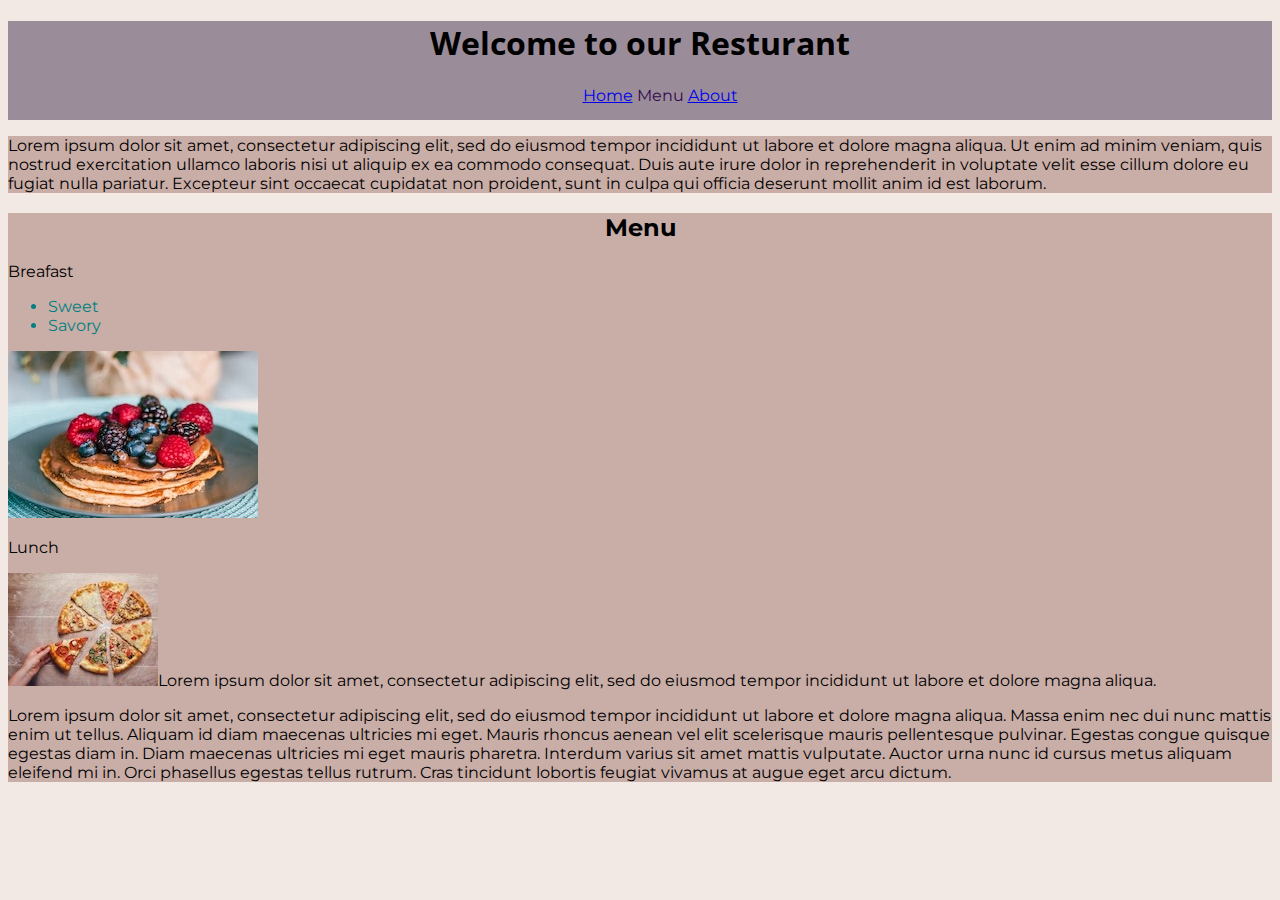
<file: index.html>
<!DOCTYPE html>
<html lang="en">
<head>
    <meta charset="UTF-8">
    <title>Resturant</title>
    <link href="css/stylesheet.css" rel="stylesheet"/>
    <link href="https://fonts.googleapis.com/css2?family=Open+Sans&display=swap" rel="stylesheet">
    <link href="https://fonts.googleapis.com/css2?family=Montserrat:wght@300&display=swap" rel="stylesheet">
</head>
<body>
    <header>
        <h1>Welcome to our Resturant</h1>
        <nav>
            <ul>
                <li><a href="index.html">Home</a></li>
                <li>Menu</li>
                <li><a href="misc/about.html">About</a></li>
            </ul>
        </nav>
    </header>
    <main>
        <article>
            <p>
                Lorem ipsum dolor sit amet, consectetur adipiscing elit,
                sed do eiusmod tempor incididunt ut labore et dolore magna aliqua. 
                Ut enim ad minim veniam, 
                quis nostrud exercitation ullamco laboris nisi ut aliquip ex ea commodo consequat. 
                Duis aute irure dolor in reprehenderit in voluptate velit esse cillum dolore eu fugiat nulla pariatur. 
                Excepteur sint occaecat cupidatat non proident, sunt in culpa qui officia deserunt mollit anim id est laborum.
            </p>
        </article>
        <article>
            <h2>Menu</h2>
            <p>Breafast</p>
                <ul style="color: teal;">
                    <li>Sweet</li>
                    <li>Savory</li>
                </ul>
                <img src="images/pancake.jpg" alt="picture of pancakes" >
            <p>Lunch</p>
                <P><img src="images/pizza.jpg">Lorem ipsum dolor sit amet, consectetur adipiscing elit, sed do eiusmod tempor incididunt ut labore et dolore magna aliqua.</P>
                <p>Lorem ipsum dolor sit amet, consectetur adipiscing elit, sed do eiusmod tempor incididunt ut labore et dolore magna aliqua. Massa enim nec dui nunc mattis enim ut tellus. Aliquam id diam maecenas ultricies mi eget. Mauris rhoncus aenean vel elit scelerisque mauris pellentesque pulvinar. Egestas congue quisque egestas diam in. Diam maecenas ultricies mi eget mauris pharetra. Interdum varius sit amet mattis vulputate. Auctor urna nunc id cursus metus aliquam eleifend mi in. Orci phasellus egestas tellus rutrum. Cras tincidunt lobortis feugiat vivamus at augue eget arcu dictum.</p>
        </article>
    </main> 
</body>
</html>
</file>
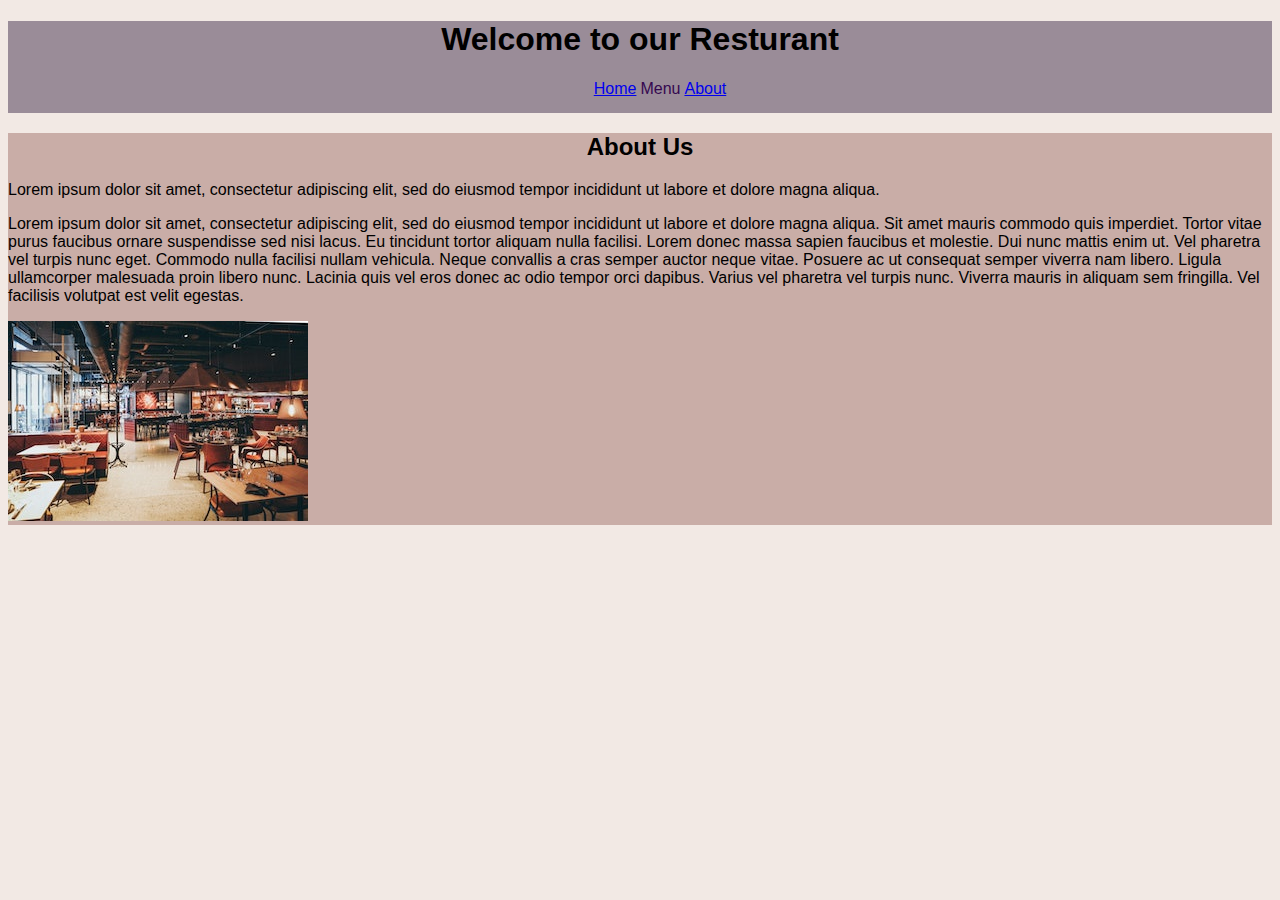
<file: misc/about.html>
<!DOCTYPE html>
<html lang="en">
<head>
    <meta charset="UTF-8">
    <title>About</title>
    <link href="../css/stylesheet.css" rel="stylesheet"/>
</head>
<body>
    <header>
        <h1>Welcome to our Resturant</h1>
        <nav>
            <ul>
                <li><a href="../index.html">Home</a></li>
                <li>Menu</li>
                <li><a href="about.html">About</a></li>
            </ul>
        </nav>
    </header>
    <main>
        <article>
            <h2>About Us</h2>
            <p>Lorem ipsum dolor sit amet, consectetur adipiscing elit, sed do eiusmod tempor incididunt ut labore et dolore magna aliqua.</p>
            <p>Lorem ipsum dolor sit amet, consectetur adipiscing elit, sed do eiusmod tempor incididunt ut labore et dolore magna aliqua. Sit amet mauris commodo quis imperdiet. Tortor vitae purus faucibus ornare suspendisse sed nisi lacus. Eu tincidunt tortor aliquam nulla facilisi. Lorem donec massa sapien faucibus et molestie. Dui nunc mattis enim ut. Vel pharetra vel turpis nunc eget. Commodo nulla facilisi nullam vehicula. Neque convallis a cras semper auctor neque vitae. Posuere ac ut consequat semper viverra nam libero. Ligula ullamcorper malesuada proin libero nunc. Lacinia quis vel eros donec ac odio tempor orci dapibus. Varius vel pharetra vel turpis nunc. Viverra mauris in aliquam sem fringilla. Vel facilisis volutpat est velit egestas.</p>
            <img src="../images/restaurant.jpg" >
        </article>
    </main>

</body>
</html>
</file>
<file: css/stylesheet.css>
body{

    background-color:#f2e9e4 ;
}
header{
    background-color: #9a8c98;

}
h1{
    font-family: 'Open Sans', sans-serif;
    text-align: center;
}
h2{
    font-family: 'Montserrat', sans-serif;
    text-align: center;
}

nav{
    text-align: center;
   ;
}
nav ul{
    margin-top: 20;
    padding-bottom: 15px;
    list-style: none;
}
nav li{
    color:rgb(53,8,80);
    font-family: 'Montserrat', sans-serif;
    display: inline-block;
}
nav li a:visited{
   color: silver;
}

article{
    font-family: 'Montserrat', sans-serif;
    background-color:#c9ada7 ;
}
h3{
    font-family: 'Montserrat', sans-serif;
    text-align: center
}
#secondlist{
    color: teal;
}
</file>
